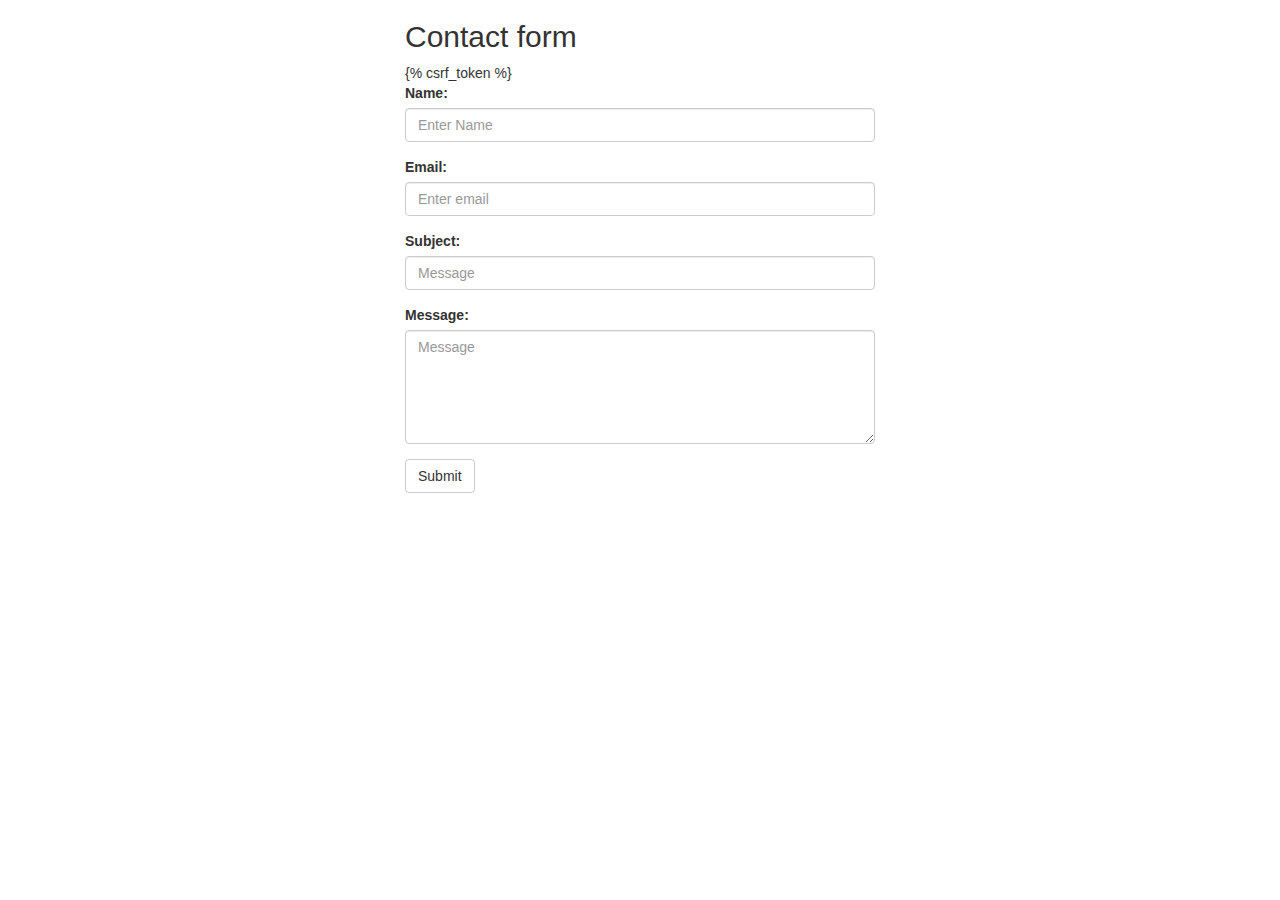
<file: templates/123dfg.html>
<!DOCTYPE html>
<html lang="en">
<head>
  <title>Pot Shot Contact</title>
  <meta charset="utf-8">
  <meta name="viewport" content="width=device-width, initial-scale=1">
  <link rel="stylesheet" href="http://maxcdn.bootstrapcdn.com/bootstrap/3.3.4/css/bootstrap.min.css">
  <script src="https://ajax.googleapis.com/ajax/libs/jquery/1.11.1/jquery.min.js"></script>
  <script src="http://maxcdn.bootstrapcdn.com/bootstrap/3.3.4/js/bootstrap.min.js"></script>
</head>
<body>

<div class="container" style="width:500px;">
  <h2>Contact form</h2>
  <form role="form" method="post" action="/contact/">
    {% csrf_token %}
    <div class="form-group">
      <label for="name">Name:</label>
      <input type="text" class="form-control" id="name" placeholder="Enter Name">
    </div>
    <div class="form-group">
      <label for="email">Email:</label>
      <input type="email" class="form-control" id="email" placeholder="Enter email">
    </div>
    <div class="form-group">
      <label for="subject">Subject:</label>
      <input type="text" class="form-control" id="subject" placeholder="Message">
    </div>

    <div class="form-group">
      <label for="message">Message:</label>
      <textarea class="form-control" id="message" placeholder="Message" rows='5'></textarea>
    </div>

    <button type="submit" class="btn btn-default">Submit</button>
  </form>
</div>

</body>
</html>
</file>
